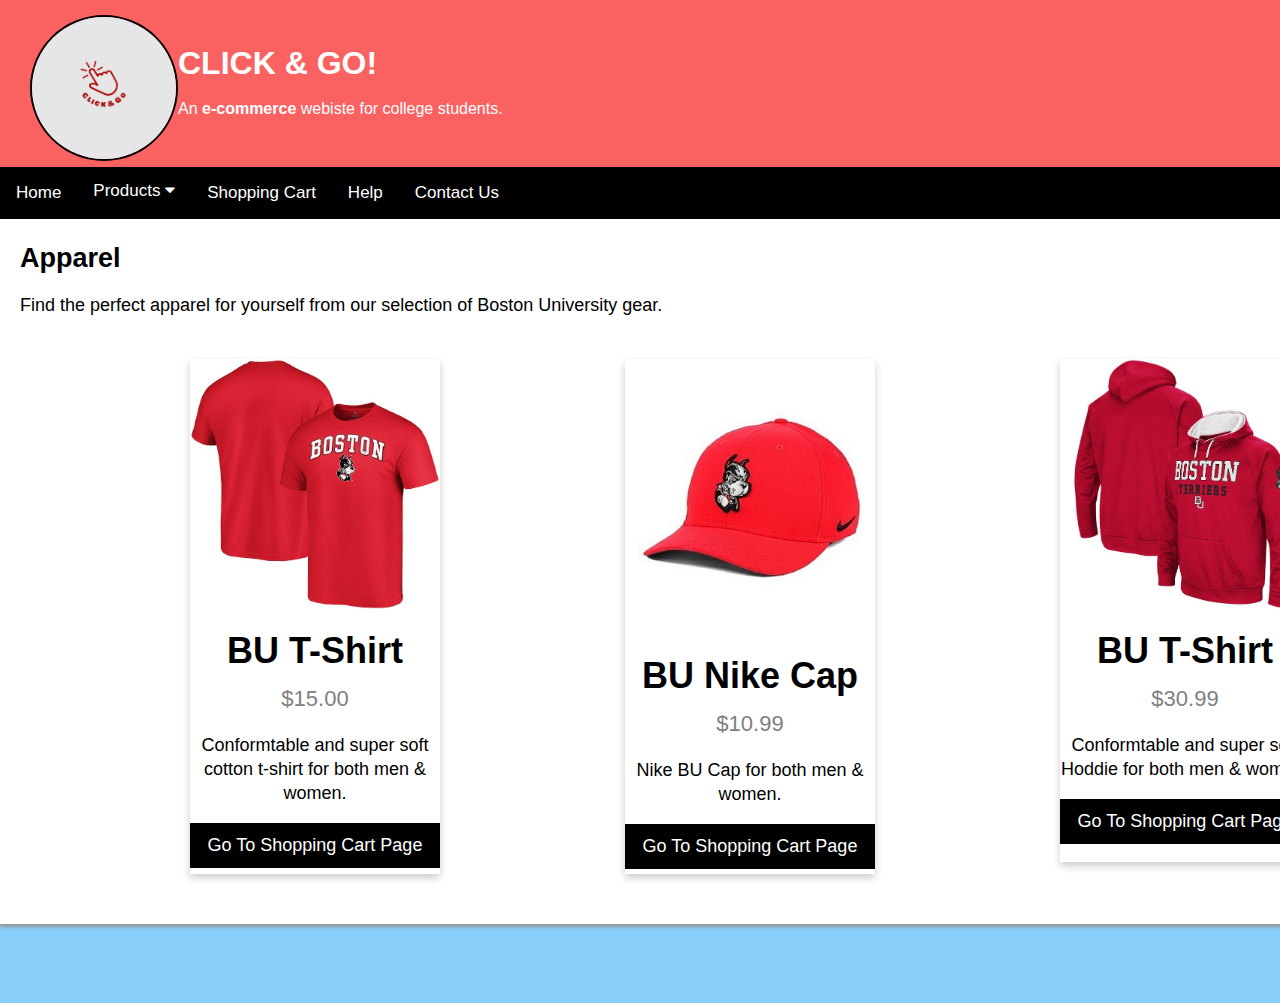
<file: apparel.html>
<!DOCTYPE html>
<html lang="en">
	<head>
    <title>Click & Go - Product:Apparel</title>
	<meta charset="utf-8">
	<meta name="viewport" content="width=device-width, initial-scale=1.0"/>
	<meta name="author" content="Parth Patel - Team 3" />
	<meta name="description" content="An easy-to-use e-commerce website for BU students" />
	<!-- Links css to the HTML -->
	<link rel="stylesheet" href="https://cdnjs.cloudflare.com/ajax/libs/font-awesome/4.7.0/css/font-awesome.min.css"/>
    <link rel="stylesheet" href="homepage.css" type="text/css" />
    <link rel="stylesheet" href="product.css" type="text/css" />
	
	
	</head>
	<body>
		<div class="header">
			<img src="Logo_File.png" alt="go" class="go"/>
			<h1>CLICK & GO!</h1>
			<p> An <b>e-commerce</b> webiste for college students.</p>
		</div>

		<div class="navbar">
			<a href="homepage.html">Home</a>
			<div class="dropdown">
				<button class="productbutton">Products <i class="fa fa-caret-down"></i></button>
				<div class="products-content">
					<a href="#" class="active">Apparel</a>
					<a href="stationary.html">Stationary</a>
					<a href="dormSupplies.html">Dorm Supplies</a>
				</div>
			</div>
			<a href="#">Shopping Cart</a>
			<a href="#">Help</a>
			<a href="#">Contact Us</a>
			<a href="login.html" class="right">Login/Register</a>
		</div>
		
		<div id ="apparelPage">
			<h2> Apparel</h2>
			<p>
				Find the perfect apparel for yourself from our selection of Boston University gear.
			</p>

            <br>
            <div class="card">
                <img src="BUTshirt.jpg" alt="BU TShirt" style="width:100%">
                <h1> BU T-Shirt</h1>
                <p class="price">$15.00</p>
                <p>Conformtable and super soft cotton t-shirt for both men & women.</p>
                <p><button>Go To Shopping Cart Page</button></p>
            </div>
            <div class="card">
                <img src="BUHat.jpg" alt="BU Hat" style="width:90%">
                <h1> BU Nike Cap</h1>
                <p class="price">$10.99</p>
                <p>Nike BU Cap for both men & women.</p>
                <p><button>Go To Shopping Cart Page</button></p>
            </div>
            <div class="card">
                <img src="BUHoodie.jpg" alt="BU Hoddie" style="width:100%">
                <h1> BU T-Shirt</h1>
                <p class="price">$30.99</p>
                <p>Conformtable and super soft Hoddie for both men & women.</p>
                <p><button>Go To Shopping Cart Page</button></p>
            </div>
			
		</div>
		
		<div id="footer">
			<p>
				Team 3 <br>
				Boston University CS-633
			</p>
		</div>
</body>
</html>
</file>
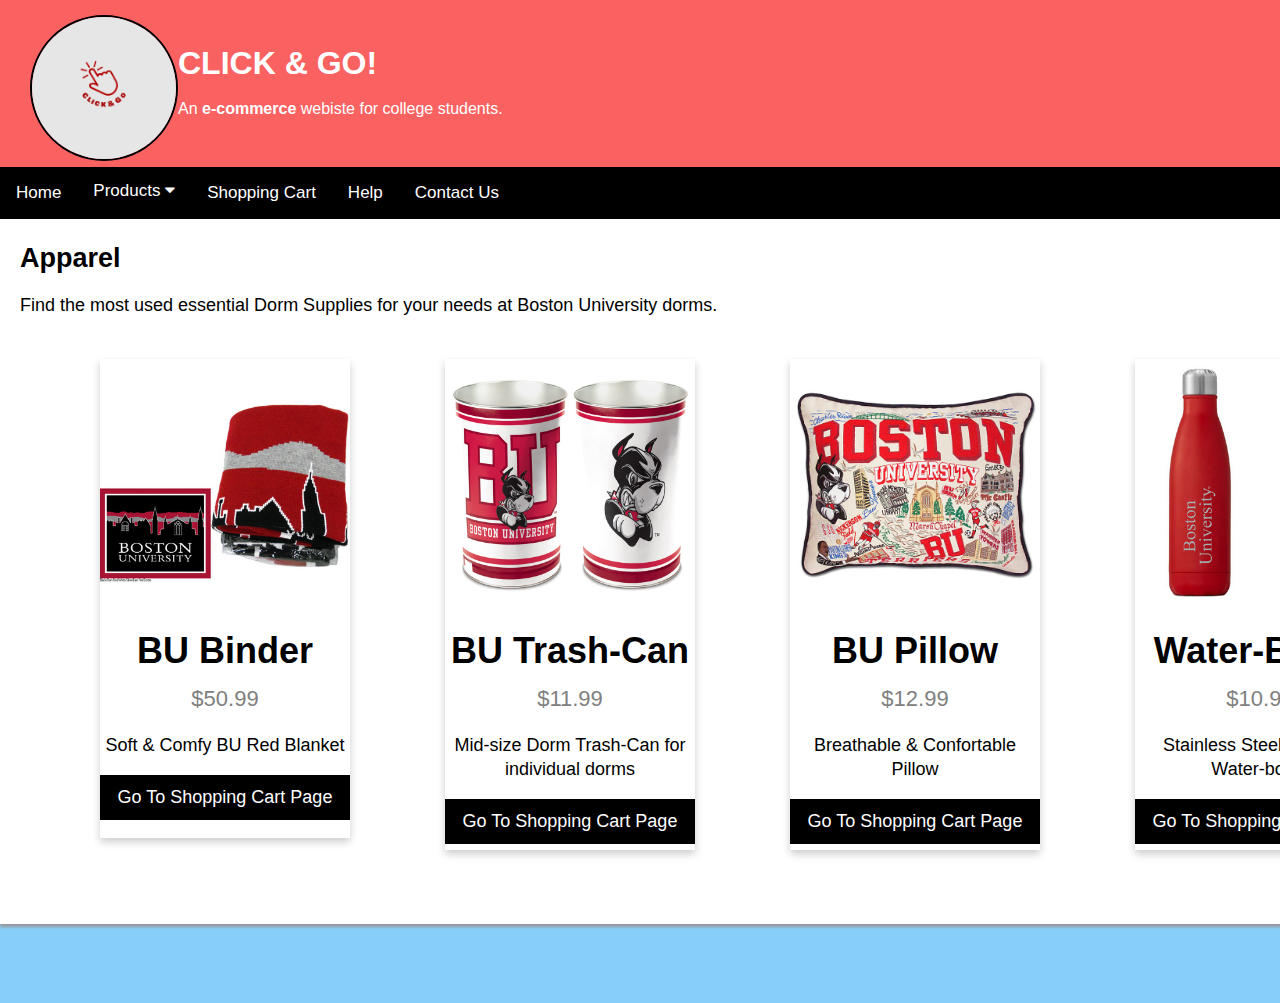
<file: dormSupplies.html>
<!DOCTYPE html>
<html lang="en">
	<head>
    <title>Click & Go - Product:Dorm_Supplies</title>
	<meta charset="utf-8">
	<meta name="viewport" content="width=device-width, initial-scale=1.0"/>
	<meta name="author" content="Parth Patel - Team 3" />
	<meta name="description" content="An easy-to-use e-commerce website for BU students" />
	<!-- Links css to the HTML -->
	<link rel="stylesheet" href="https://cdnjs.cloudflare.com/ajax/libs/font-awesome/4.7.0/css/font-awesome.min.css"/>
    <link rel="stylesheet" href="homepage.css" type="text/css" />
    <link rel="stylesheet" href="product.css" type="text/css" />
	
	
	</head>
	<body>
		<div class="header">
			<img src="Logo_File.png" alt="go" class="go"/>
			<h1>CLICK & GO!</h1>
			<p> An <b>e-commerce</b> webiste for college students.</p>
		</div>

		<div class="navbar">
			<a href="homepage.html">Home</a>
			<div class="dropdown">
				<button class="productbutton">Products <i class="fa fa-caret-down"></i></button>
				<div class="products-content">
					<a href="apparel.html">Apparel</a>
					<a href="stationary.html" >Stationary</a>
					<a href="#"class="active">Dorm Supplies</a>
				</div>
			</div>
			<a href="#">Shopping Cart</a>
			<a href="#">Help</a>
			<a href="#">Contact Us</a>
			<a href="login.html" class="right">Login/Register</a>
		</div>
		
		<div id ="dormSuppliesPage">
			<h2> Apparel</h2>
			<p>
				Find the most used essential Dorm Supplies for your needs at Boston University dorms.
			</p>

            <br>
            <div class="dorm_card">
                <img src="BUBlanket.jpg" alt="BU Blanket" style="width:100%">
                <h1> BU Binder</h1>
                <p class="price">$50.99</p>
                <p>Soft & Comfy BU Red Blanket</p>
                <p><button>Go To Shopping Cart Page</button></p>
            </div>
            <div class="dorm_card">
                <img src="BUTrashCan.jpg" alt="BU TrashCan" style="width:100%">
                <h1> BU Trash-Can</h1>
                <p class="price">$11.99</p>
                <p>Mid-size Dorm Trash-Can for individual dorms</p>
                <p><button>Go To Shopping Cart Page</button></p>
            </div>
            <div class="dorm_card">
                <img src="BUPillow.jpg" alt="BU Pillow" style="width:100%">
                <h1> BU Pillow</h1>
                <p class="price">$12.99</p>
                <p>Breathable & Confortable Pillow</p>
                <p><button>Go To Shopping Cart Page</button></p>
            </div>
            <div class="dorm_card">
                <img src="BUWaterbottle.jpg" alt="BU Water Bottle" style="width:100%">
                <h1> Water-Bottle</h1>
                <p class="price">$10.99</p>
                <p>Stainless Steel Hot/Cold Water-bottle</p>
                <p><button>Go To Shopping Cart Page</button></p>
            </div>
			
		</div>
		
		<div id="footer">
			<p>
				Team 3 <br>
				Boston University CS-633
			</p>
		</div>
</body>
</html>
</file>
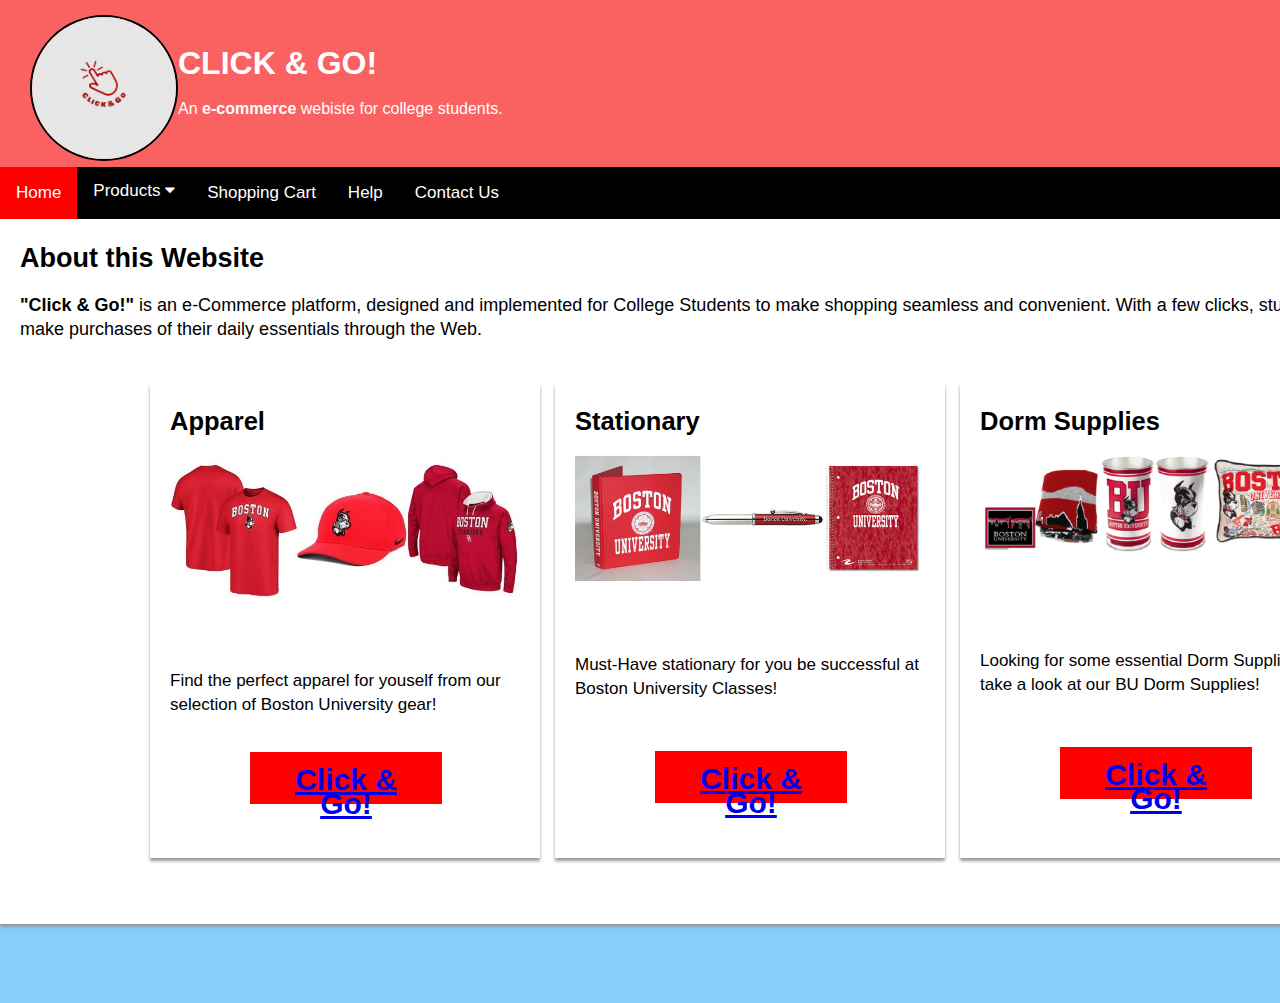
<file: homepage.html>
<!DOCTYPE html>
<html lang="en">
	<head>
    <title>Click & Go - HomePage</title>
	<meta charset="utf-8">
	<meta name="viewport" content="width=device-width, initial-scale=1.0"/>
	<meta name="author" content="Parth Patel - Team 3" />
	<meta name="description" content="An easy-to-use e-commerce website for BU students" />
	<!-- Links css to the HTML -->
	<link rel="stylesheet" href="https://cdnjs.cloudflare.com/ajax/libs/font-awesome/4.7.0/css/font-awesome.min.css"/>
	<link rel="stylesheet" href="homepage.css" type="text/css" />
	
	
	</head>
	<body>
		<div class="header">
			<img src="Logo_File.png" alt="go" class="go"/>
			<h1>CLICK & GO!</h1>
			<p> An <b>e-commerce</b> webiste for college students.</p>
		</div>

		<div class="navbar">
			<a href="#" class="active">Home</a>
			<div class="dropdown">
				<button class="productbutton">Products <i class="fa fa-caret-down"></i></button>
				<div class="products-content">
					<a href="apparel.html">Apparel</a>
					<a href="stationary.html">Stationary</a>
					<a href="dormSupplies.html">Dorm Supplies</a>
				</div>
			</div>
			<a href="#">Shopping Cart</a>
			<a href="#">Help</a>
			<a href="#">Contact Us</a>
			<a href="login.html" class="right">Login/Register</a>
		</div>
		
		<div id ="about">
			<h2> About this Website</h2>
			<p>
				<b>"Click & Go!"</b> is an e-Commerce platform, designed and implemented for College Students to make shopping
				seamless and convenient. With a few clicks, students will be able to make purchases of their daily essentials through the Web.
			</p>
		


			<br>
			<div id = "ProductExample1">
				<h2>Apparel</h2>
				<div id = "ProdEx1">
					<a><img class = "scale" src="apparel.png" alt="apparel"></a>
				</div>
				<br>
				<br>
				<p> Find the perfect apparel for youself from our selection of Boston University gear!</p>
				<div id="apparel_Page_Button">
					<a href="apparel.html"><b>Click & Go!</b></a>
				</div>
			</div>

			<div id = "ProductExample2">
				<h2>Stationary</h2>
				<div id = "ProdEx1">
					<a><img class = "scale" src="stationary.png" alt="apparel"></a>
				</div>
				<br>
				<br>
				<p> Must-Have stationary for you be successful at Boston University Classes!</p>
				<div id="stationary_Page_Button">
					<a href="stationary.html"><b>Click & Go!</b></a>
				</div>
			</div>

			<div id = "ProductExample3">
				<h2>Dorm Supplies</h2>
				<div id = "ProdEx3">
					<a><img class = "scale" src="dorm_supplies.png" alt="apparel"></a>
				</div>
				<br>
				<br>
				<br>
				<p>Looking for some essential Dorm Supplies, take a look at our BU Dorm Supplies!</p>
				<div id="dormSupplies_Page_Button">
					<a href="dormSupplies.html"><b>Click & Go!</b></a>
				</div>
			</div>


		</div>
		
		<div id="footer">
			<p>
				Team 3 <br>
				Boston University CS-633
			</p>
		</div>
</body>
</html>
</file>
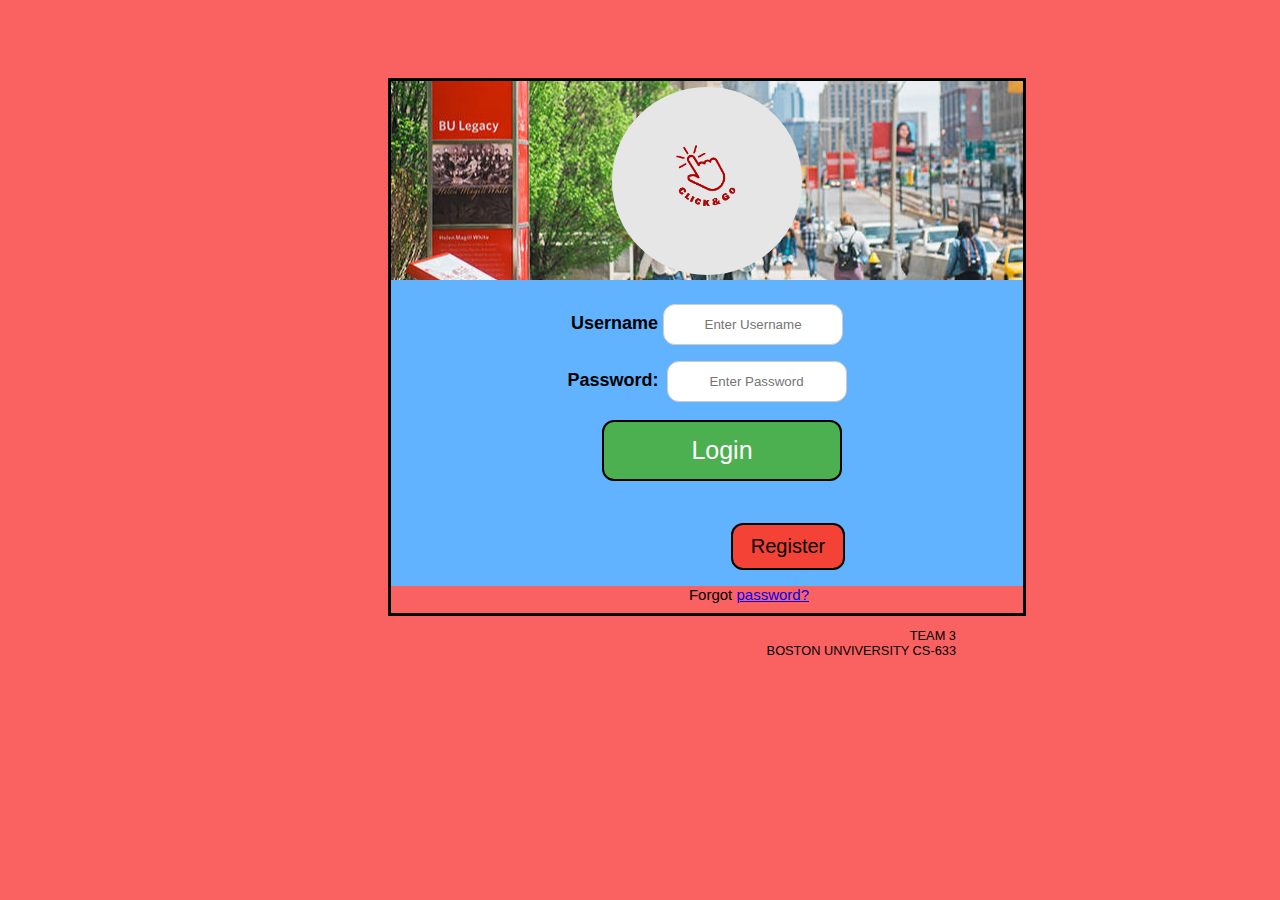
<file: login.html>
<!DOCTYPE html>
<html lang="en">
	<head>
    <title>Click & Go - Login</title>
	<meta charset="utf-8">
	<meta name="viewport" content="width=device-width, initial-scale=1.0"/>
	<meta name="author" content="Parth Patel - Team 3" />
	<meta name="description" content="An easy-to-use e-commerce website for BU students" />
	<!-- Links css to the HTML -->
	<link rel="stylesheet" href="login.css" type="text/css" />
	<link rel="stylesheet" href="register.css" type="text/css" />

<!-- JavaScript hard-coded to test the sign-up
	<script>
		function check(form)
		{
			if(form.user.value == "team" && form.password.value == "project")
			{
				window.open("homepage.html")
			}
			else
			{
				alert("Error Password or Username")
			}
		}
	</script>
-->
	</head>
	<body>
			
		<form name="login">
			<div class="imgcontainer">
				<img src="Logo_File.png" alt="go" class="go">
			</div>
				
			<div class="container">
				<label for="uname"><b>Username</b></label>
				<input type="text"  name="user" placeholder="Enter Username" name="uname" required>
			    </br>
				<label for="psw"><b>Password:</b></label>
				<input type="password" name="password" placeholder="Enter Password" name="psw" required>
			    </br>
				<!--<button type="submit" onClick="check(this.form);" value="Login" name="Enter">Login</button> -->
				<button type="submit" value="Login" name="Enter">Login</button>
			</div>
				
			<div class="container" style="background-color: rgb(98, 179, 255);">
				<!--<button type="button" class="registerbtn">Register</button> -->
				<button type="button" onclick="document.getElementById('id01').style.display='block'" class="registerbtn">Register</button>
				<span class="psw" style="font-size: 15px;">Forgot <a href="#">password?</a></span>
			</div>

			<!-- This is Registeration Form:
				Within the login page, if you click on Register button, it pop-up Register Form-->

			<div id ="id01" class="modal">
				<span onclick="document.getElementById('id01').style.display='none'" class="close" title="Close Modal">&times;</span>
				<span class= image>
						<img src="Logo_File.png" alt="go" class="logo">
				</span>
				<form class="modal-content">
					<div class="modalCont">
						<h1>Registeration</h1>
						<p>Please fill in this form to creata an account for Click & GO.</p>
						<hr>
						<label for="username"><b>Username:</b></label>
						<input  type="text" placeholder="Enter Username" name="username" required>

						<label for="psw"><b>Password:</b></label>
						<input  type="password" placeholder="Enter Password" name="psw" required>

						<label for="psw-repeat"><b>Verify Password:</b></label>
						<input  type="password" placeholder="Re-Enter Password" name="psw-repeat" required>
						<br>

						<label for="fname"><b>First Name:</b></label>
						<input  type="text" placeholder="Enter First Name" name="fname" required>

						<label for="lname"><b>Last Name:</b></label>
						<input  type="text" placeholder="Enter Last Name" name="lname" required>
						<br>

						<label for="address"><b>Address:</b></label>
						<input  type="text" placeholder="Enter Address" name="address" required>

						<label for="city"><b>City:</b></label>
						<input  type="text" placeholder="Enter City" name="city" required>
						<br>
					
						<label for="state"><b>State:</b></label>
						<input  type="text" placeholder="Enter State" name="state" required>

						<label for="zip"><b>ZipCode:</b></label>
						<input  type="text" placeholder="Enter ZipCode" name="zip" required>

						<p>By Creating an account you agree to Click & Go <a style="color:red">Terms & Privacy</a>.</p>

						<div class="clearfix">
							<button type="button" onclick="document.getElementById('id01').style.display='none'" class="cancelbtn">Cancel</button>
							<button type="submit" class="signupbtn">Sign Up</button>
						</div>
					</div>
				</form>
			</div>
		</form>
		
		<script>
			var modal = document.getElementById('id01');
			window.onclick = function(event){
				if (event.target == modal){
					modal.style.display="none";
				}
			}
		</script>

		<div id="footer">
			<p>
				Team 3 <br>
				Boston Unviversity CS-633
			</p>
		</div>
</body>
</html>
</file>
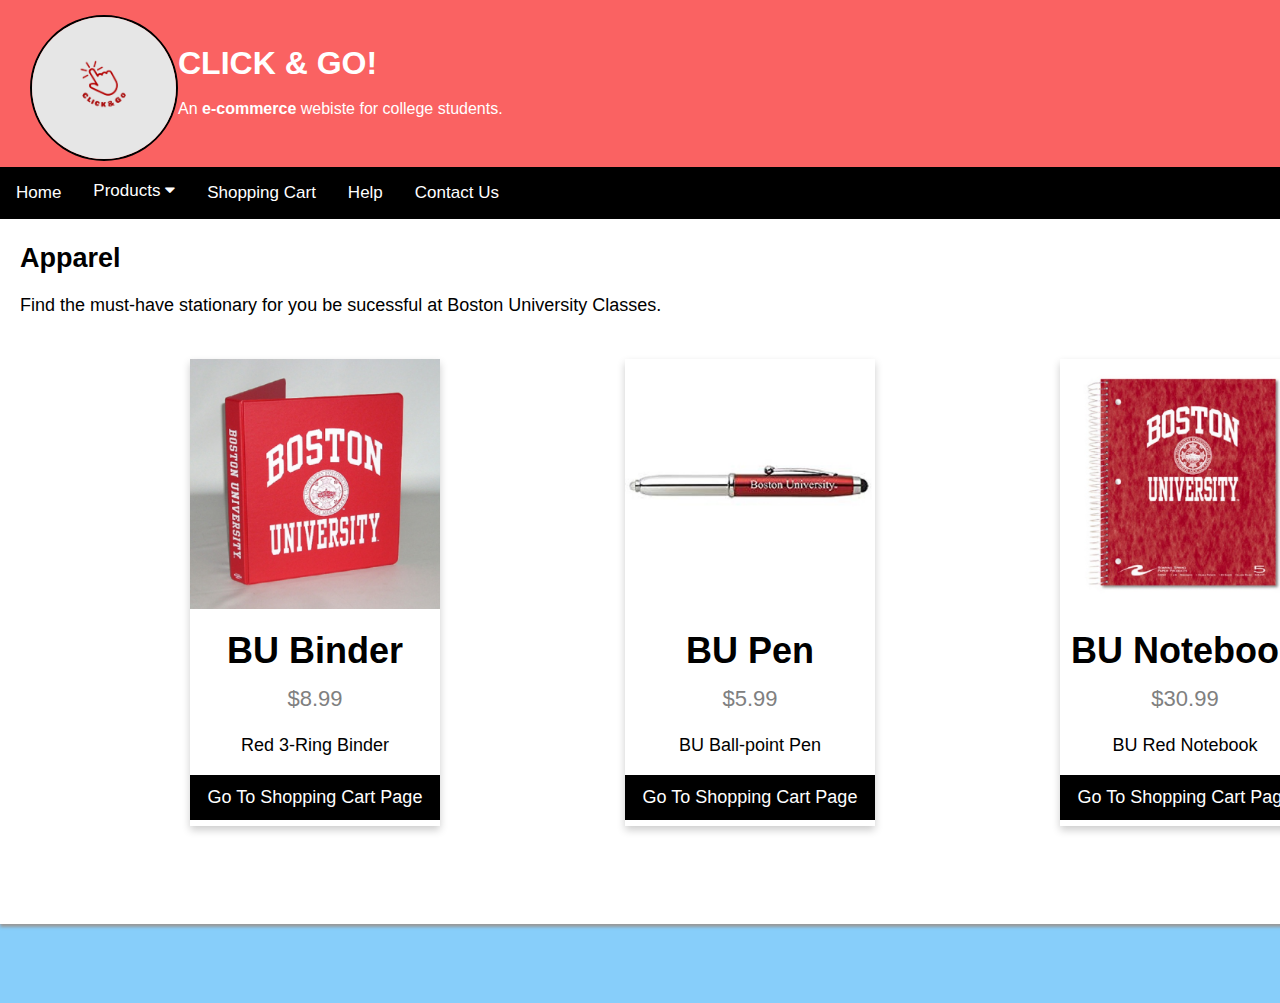
<file: stationary.html>
<!DOCTYPE html>
<html lang="en">
	<head>
    <title>Click & Go - Product:Stationary</title>
	<meta charset="utf-8">
	<meta name="viewport" content="width=device-width, initial-scale=1.0"/>
	<meta name="author" content="Parth Patel - Team 3" />
	<meta name="description" content="An easy-to-use e-commerce website for BU students" />
	<!-- Links css to the HTML -->
	<link rel="stylesheet" href="https://cdnjs.cloudflare.com/ajax/libs/font-awesome/4.7.0/css/font-awesome.min.css"/>
    <link rel="stylesheet" href="homepage.css" type="text/css" />
    <link rel="stylesheet" href="product.css" type="text/css" />
	
	
	</head>
	<body>
		<div class="header">
			<img src="Logo_File.png" alt="go" class="go"/>
			<h1>CLICK & GO!</h1>
			<p> An <b>e-commerce</b> webiste for college students.</p>
		</div>

		<div class="navbar">
			<a href="homepage.html">Home</a>
			<div class="dropdown">
				<button class="productbutton">Products <i class="fa fa-caret-down"></i></button>
				<div class="products-content">
					<a href="apparel.html">Apparel</a>
					<a href="#" class="active">Stationary</a>
					<a href="dormSupplies.html">Dorm Supplies</a>
				</div>
			</div>
			<a href="#">Shopping Cart</a>
			<a href="#">Help</a>
			<a href="#">Contact Us</a>
			<a href="login.html" class="right">Login/Register</a>
		</div>
		
		<div id ="stationaryPage">
			<h2> Apparel</h2>
			<p>
				Find the must-have stationary for you be sucessful at Boston University Classes.
			</p>

            <br>
            <div class="stat_card">
                <img src="BUBinder.jpg" alt="BU Binder" style="width:100%">
                <h1> BU Binder</h1>
                <p class="price">$8.99</p>
                <p>Red 3-Ring Binder</p>
                <p><button>Go To Shopping Cart Page</button></p>
            </div>
            <div class="stat_card">
                <img src="BUPen.jpg" alt="BU Pen" style="width:100%">
                <h1> BU Pen</h1>
                <p class="price">$5.99</p>
                <p>BU Ball-point Pen</p>
                <p><button>Go To Shopping Cart Page</button></p>
            </div>
            <div class="stat_card">
                <img src="BUNotebook.jpg" alt="BU Notebook" style="width:100%">
                <h1> BU Notebook</h1>
                <p class="price">$30.99</p>
                <p>BU Red Notebook</p>
                <p><button>Go To Shopping Cart Page</button></p>
            </div>
			
		</div>
		
		<div id="footer">
			<p>
				Team 3 <br>
				Boston University CS-633
			</p>
		</div>
</body>
</html>
</file>
<file: homepage.css>
*{
  font-family: "Comic Sans MS", cursive, sans-serif;
}

body{
    height:100%;
    width: 1500px;
    line-height: 1.5em;
    margin: 0 auto;
    background-color: lightskyblue;
    /*background-image: url("save_money_logo.jpg");*/
}

.header{
    padding: 30px;
    background: rgb(250, 98, 98);
    color: white;
    
}

.header img.go {
  float: left;
  width: 10%;
  margin-top: -15px;
  border-radius: 50%;
  border: 2px solid black;
}
.header span.h1{
  font-size: 40px;
  text-align:center;
}


.navbar{
    overflow: hidden;
    background-color: black;
    
}

.navbar a{
    float: left;
    color: white;
    text-align: center;
    padding: 14px 16px;
    text-decoration: none;
    font-size: 17px;
    
}

/* Right-aligned link */
.navbar a.right{
    float: right;
}



/* Active/current link */
.navbar a.active {
    background-color: red;
    color: white;
}

.dropdown{
  float:left;
  overflow: hidden;
  
}

.dropdown .productbutton{
  font-size: 17px;
  border: none;
  outline: none;
  color: white;
  padding: 14px 16px;
  background-color: inherit;
  margin: 0;
  

}
/* Change color on hover */
.navbar a:hover, .dropdown:hover .productbutton, .productbutton:focus{
  background-color: red;
}

.products-content{
  display: none;
  position: absolute;
  background-color: whitesmoke;
  min-width: 160px;
  box-shadow: 0px 8px 16px 0px rgba(0,0,0,0.2);
  z-index: 1;
 

}

.products-content a{
  float: none;
  color: black;
  padding: 12px 16px;
  text-decoration: none;
  display:block;
  text-align: left;
}

.products-content a:hover{
  background-color: red;
}
.dropdown:hover .products-content{
  display: block;
}


#about{
  background: white;
  height: 680px;
  padding: 20px;
  padding-top: 5px;
  clear: both;
  font-size: 18px;
  margin-bottom: 18px;
  box-shadow: 0px 3px 3px #999;
}

/* Product Listing */

#ProductExample1{
    float: left;
    width: 350px;
    height: 450px;
    background: white;
    padding: 20px;
    padding-top: 5px;
    font-size: 17px;
    margin-bottom: 18px;
    margin-right: 15px;
    margin-left: 130px;
    box-shadow: 0px 3px 3px #999;
    
    
}

#ProdEx1
    img.scale{
        margin-bottom: 0px;
        max-width: 100%;
        max-height: 100%;
        border: 1px;
}

#apparel_Page_Button{
  height: 20px;
  width: 160px;
  margin-top: 35px;
  margin-left: 80px;
  background-color: red;
  text-align: center;
  color: white;
  padding: 16px;
	font-size: 30px;
}

#ProductExample2{
    float: left;
    width: 350px;
    height: 450px;
    background: white;
    padding: 20px;
    padding-top: 5px;
    font-size: 17px;
    margin-bottom: 18px;
    margin-right: 15px;
    box-shadow: 0px 3px 3px #999;
}

#ProdEx2
    img.scale{
        margin-bottom: 0px;
        max-width: 100%;
        max-height: 100%;
        border: 1px;
}

#stationary_Page_Button{
  height: 20px;
  width: 160px;
  margin-top: 50px;
  margin-left: 80px;
  background-color: red;
  text-align: center;
  color: white;
  padding: 16px;
	font-size: 30px;
}

#ProductExample3{
    float: left;
    width: 350px;
    height: 450px;
    background: white;
    padding: 20px;
    padding-top: 5px;
    font-size: 17px;
    margin-bottom: 18px;
    margin-right: 15px;
    box-shadow: 0px 3px 3px #999;
}

#ProdEx3
    img.scale{
        margin-bottom: 0px;
        max-width: 100%;
        max-height: 100%;
        border: 1px;
}

#dormSupplies_Page_Button{
  height: 20px;
  width: 160px;
  margin-top: 50px;
  margin-left: 80px;
  background-color: red;
  text-align: center;
  color: white;
  padding: 16px;
	font-size: 30px;
}


#footer{
  margin-bottom: 10px;
}

#footer p{
  clear: both;
  text-align: right;
  text-transform: uppercase;
  font-size: 80%;
  color: red;
  font-style: bold;
}
</file>
<file: product.css>
#apparelPage{
    background: white;
    height: 680px;
    padding: 20px;
    padding-top: 5px;
    clear: both;
    font-size: 18px;
    margin-bottom: 18px;
    box-shadow: 0px 3px 3px #999;
}

#stationaryPage{
    background: white;
    height: 680px;
    padding: 20px;
    padding-top: 5px;
    clear: both;
    font-size: 18px;
    margin-bottom: 18px;
    box-shadow: 0px 3px 3px #999;
}

#dormSuppliesPage{
    background: white;
    height: 680px;
    padding: 20px;
    padding-top: 5px;
    clear: both;
    font-size: 18px;
    margin-bottom: 18px;
    box-shadow: 0px 3px 3px #999;
}
.card {
    box-shadow: 0 4px 8px 0 rgba(0, 0, 0, 0.2);
    max-width: 250px;
    max-height: 515px;
    margin-left: 170px;
    margin-right: 15px;
    float: left;
    text-align: center;
    font-family: arial;
}
  
.price {
    color: grey;
    font-size: 22px;
}
  
.card button {
    border: none;
    outline: 0;
    padding: 12px;
    color: white;
    background-color: #000;
    text-align: center;
    cursor: pointer;
    width: 100%;
    font-size: 18px;
}
  
.card button:hover {
    opacity: 0.7;
}

/**
**Below is the CSS for the stationary.html page.
*/

.stat_card {
    box-shadow: 0 4px 8px 0 rgba(0, 0, 0, 0.2);
    max-width: 250px;
    max-height: 467px;
    margin-left: 170px;
    margin-right: 15px;
    float: left;
    text-align: center;
    font-family: arial;
}
  
.price {
    color: grey;
    font-size: 22px;
}
  
.stat_card button {
    border: none;
    outline: 0;
    padding: 12px;
    color: white;
    background-color: #000;
    text-align: center;
    cursor: pointer;
    width: 100%;
    font-size: 18px;
}
  
.stat_card button:hover {
    opacity: 0.7;
}

/**
**Below is the CSS for the dormSupplies.html page.
*/
.dorm_card {
    box-shadow: 0 4px 8px 0 rgba(0, 0, 0, 0.2);
    max-width: 250px;
    max-height: 491px;
    margin-left: 80px;
    margin-right: 15px;
    float: left;
    text-align: center;
    font-family: arial;
}
  
.price {
    color: grey;
    font-size: 22px;
}
  
.dorm_card button {
    border: none;
    outline: 0;
    padding: 12px;
    color: white;
    background-color: #000;
    text-align: center;
    cursor: pointer;
    width: 100%;
    font-size: 18px;
}
  
.dorm_card button:hover {
    opacity: 0.7;
}
</file>
<file: login.css>
*{
  font-family: "Comic Sans MS", cursive, sans-serif;
}

body {
  background-color:rgb(250, 98, 98);
  background-position: center;
  background-repeat: no-repeat;
  background-size: cover;

}

form {
    border: 3px solid black; 
    width: 50%;
    display: inline-block;
    margin-left: 380px;
    margin-top: 70px;
    text-align:center;
    font-size: 18px;
    
}

input[type=text] {
  width: 30%;
  padding: 12px 20px;
  margin: 8px 0;
  display: inline-block;
  border: 1px solid #ccc;
  border-radius: 12px;
  box-sizing: border-box;
  text-align: center;
}

input[type=password] {
  width: 30%;
  padding: 12px 20px;
  margin: 8px 0;
  margin-left: 3px;
  display: inline-block;
  border: 1px solid #ccc;
  border-radius: 12px;
  box-sizing: border-box;
  text-align: center;
}


button[type=submit] {
  background-color: #4CAF50;
  color: white;
  padding: 14px 20px;
  margin: 10px 0;
  margin-left: 30px;
  border: 2px solid black;
  border-radius: 12px;
  cursor: pointer;
  width: 40%;
  font-size: 25px;
  
}

button:hover {
  opacity: 0.8;
}

.registerbtn {
  width: auto;
  padding: 10px 18px;
  margin-left: 27%;
  border: 2px solid black;
  border-radius: 12px;
  background-color: #f44336;
  font-size: 20px;
}
.psw{
  padding: 10px 18px;
  margin-right: 30%;
}

.imgcontainer {
  text-align: center;
  margin: auto;
  background-image: url("bu_background.jpg");
  background-repeat: no-repeat;
  background-position: center;
  background-size: auto; 
}

img.go {
  width: 30%;
  border-radius: 50%;
  margin-top: 1%;
  border: 1px;
  
}

.container {
  padding: 16px;
  background-color: rgb(98, 179, 255);
}

span.psw {
  float: right;
  padding-top: 16px;
}

#footer
{
  margin-bottom: 10px;
}
#footer p
{
	clear: both;
	text-align: right;
	text-transform: uppercase;
	font-size: 80%;
  color: black;
  margin-right: 25%;
}
/* Change styles for span and cancel button on extra small screens */
@media screen and (max-width: 300px) {
  span.psw {
     display: block;
     float: none;
  }
  .registerbtn {
     width: 100%;
  }
}
</file>
<file: register.css>
.logo {
    width: 10%;
    border-radius: 50%;
    margin-top: 1%;
    border: 1px solid black; 
    margin-right: 750px;
  }

.image{
    width: 90%;
}
.cancelbtn{
    background-color: red;
    color: white;
    padding: 14px 20px;
    margin: 10px 0;
    margin-left: 30px;
    border: 2px solid black;
    border-radius: 12px;
    cursor: pointer;
    width: 40%;
    font-size: 25px;
}

.modalCont{
    padding: 10px;
    text-align: left;
    font-size: 18px;
}



.modalCont input[type=text], .modalCont input[type=password]{
    width: 20%;
    padding: 12px 20px;
    margin: 5px 0 22px 0;
    display: inline-block;
    border: none;
    background: #f1f1f1;
}

.modalCont input[type=text]:focus, .modalCont input[type=password]:focus{
    background-color: #ddd;
    outline: none;
}


.modal{
    display: none;
    position: absolute;
    z-index: 1;
    left: 480px;
    top: 20px;
    width: 1000px;
    overflow: auto;
    background-color:  rgb(98, 179, 255);
    padding-top: 50px;
    border: 2px solid black;
    
}

.modal-content{
    background-color: #fefefe;
    margin: 5% auto 15% auto;
    border: 1px solid #888;
    width: 80%;
}

hr{
    border: 1px solid #f1f1f1;
    margin-bottom: 25px;
}

.close{
    position: absolute;
    right: 35px;
    top: 15px;
    font-size: 40px;
    font-weight: bold;
    color: #f1f1f1;
}

.close:hover, .close:focus{
    color: #f44336;
    cursor: pointer; 
}

.clearfix::after {
    content: "";
    clear: both;
    display: table;
}

@media screen and (max-width: 300px) {
    .cancelbtn, .signupbtn {
       width: 100%;
    }
}
</file>
